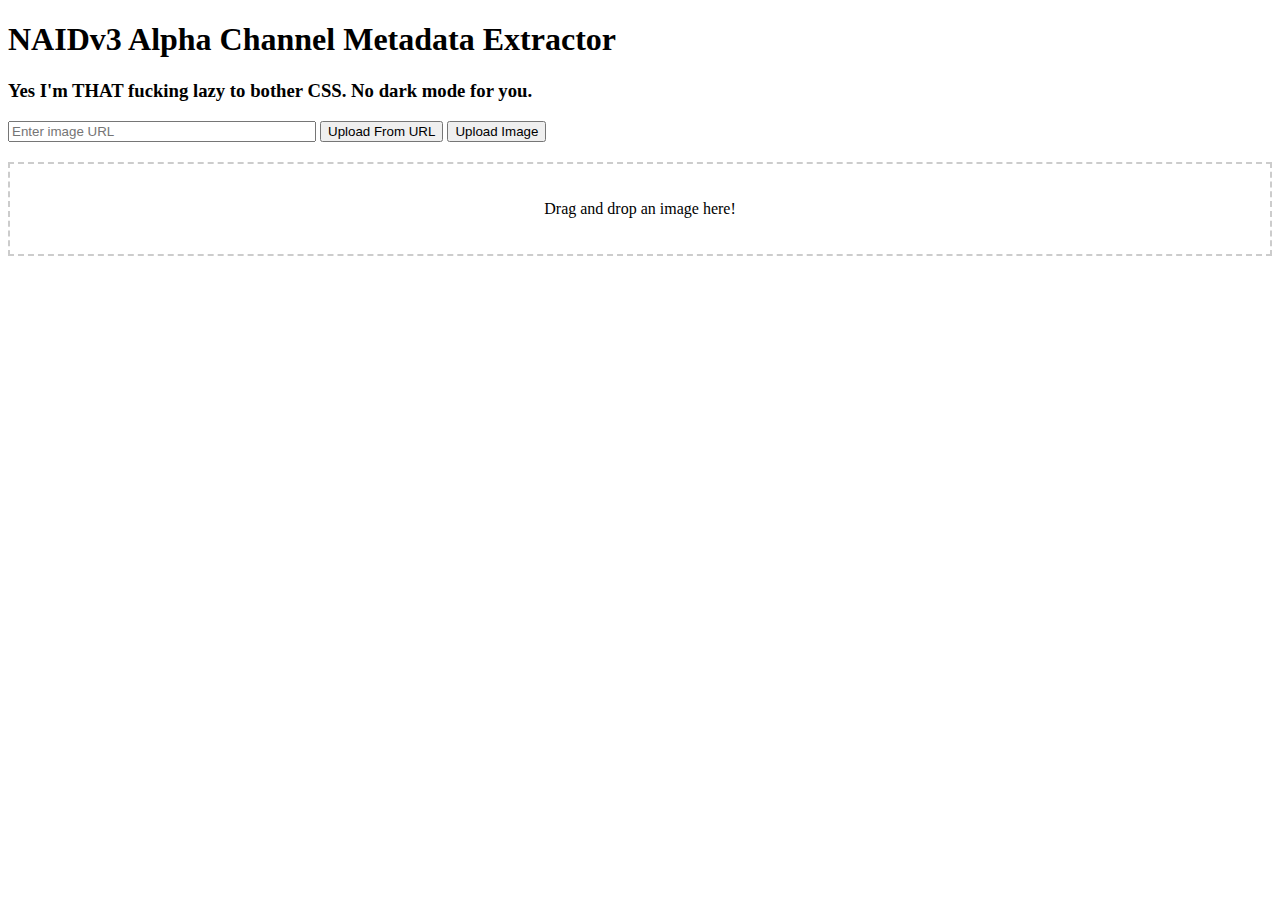
<file: templates/alpha.html>
<!DOCTYPE html>
<html lang="en">
<head>
    <meta charset="UTF-8">
    <meta name="viewport" content="width=device-width, initial-scale=1.0">
    <title>NAIDv3 Alpha Channel Metadata Extractor</title>
</head>
<body>
    <h1>NAIDv3 Alpha Channel Metadata Extractor</h1>
    <h3>Yes I'm THAT fucking lazy to bother CSS. No dark mode for you.</h3>
    
    <form id="imageForm" action="/process_image" method="post" enctype="multipart/form-data">
        <input type="file" id="fileInput" name="file" accept="image/*" style="display: none;">
        <input type="text" id="imageUrlInput" name="image_url" placeholder="Enter image URL" style="min-width: 300px;"">
        <button type="button" onclick="uploadFromUrl()">Upload From URL</button>
        <button type="button" onclick="uploadFile()">Upload Image</button>
    </form>

    <div id="dropArea" style="margin-top: 20px; border: 2px dashed #ccc; padding: 20px; text-align: center;">
        <p>Drag and drop an image here!</p>
    </div>

    <div id="results" style="margin-top: 20px; max-width: 100vw"></div>

    <script>
        function uploadFile() {
            var fileInput = document.getElementById('fileInput');
            fileInput.click();

            fileInput.addEventListener('change', function () {
                submitForm();
            });
        }

        function uploadFromUrl() {
            var imageUrlInput = document.getElementById('imageUrlInput');
            if (imageUrlInput.value.trim() !== '') {
                submitForm();
            }
        }

        function submitForm() {
            var form = document.getElementById('imageForm');
            var formData = new FormData(form);

            fetch('/process_image', {
                method: 'POST',
                body: formData
            })
            .then(response => response.json())
            .then(data => {
                displayResults(data);
            })
            .catch(error => console.error('Error:', error));
        }

        function displayResults(data) {
            var resultsDiv = document.getElementById('results');
            resultsDiv.innerHTML = '';

            if ('error' in data) {
                resultsDiv.innerHTML = '<p style="color: red;">Error: ' + data.error + '</p>';
            } else {
                resultsDiv.innerHTML = '<pre>' + data.metadata + '</pre>';
            }
        }

        // Drag and drop event listeners
        var dropArea = document.getElementById('dropArea');

        dropArea.addEventListener('dragover', function (e) {
            e.preventDefault();
            dropArea.style.border = '2px solid #aaa';
        });

        dropArea.addEventListener('dragleave', function () {
            dropArea.style.border = '2px dashed #ccc';
        });

        dropArea.addEventListener('drop', function (e) {
            e.preventDefault();
            dropArea.style.border = '2px dashed #ccc';

            var files = e.dataTransfer.files;
            if (files.length > 0) {
                var file = files[0];
                document.getElementById('fileInput').files = files;
                submitForm();
            }
        });

        // Clipboard paste event listener
        document.addEventListener('paste', function (e) {
            var items = e.clipboardData.items;

            for (var i = 0; i < items.length; i++) {
                var item = items[i];

                if (item.type.indexOf('image') !== -1) {
                    var file = item.getAsFile();
                    var fileInput = document.getElementById('fileInput');
                    fileInput.files = [file];
                    submitForm();
                }
            }
        });
    </script>
</body>
</html>
</file>
